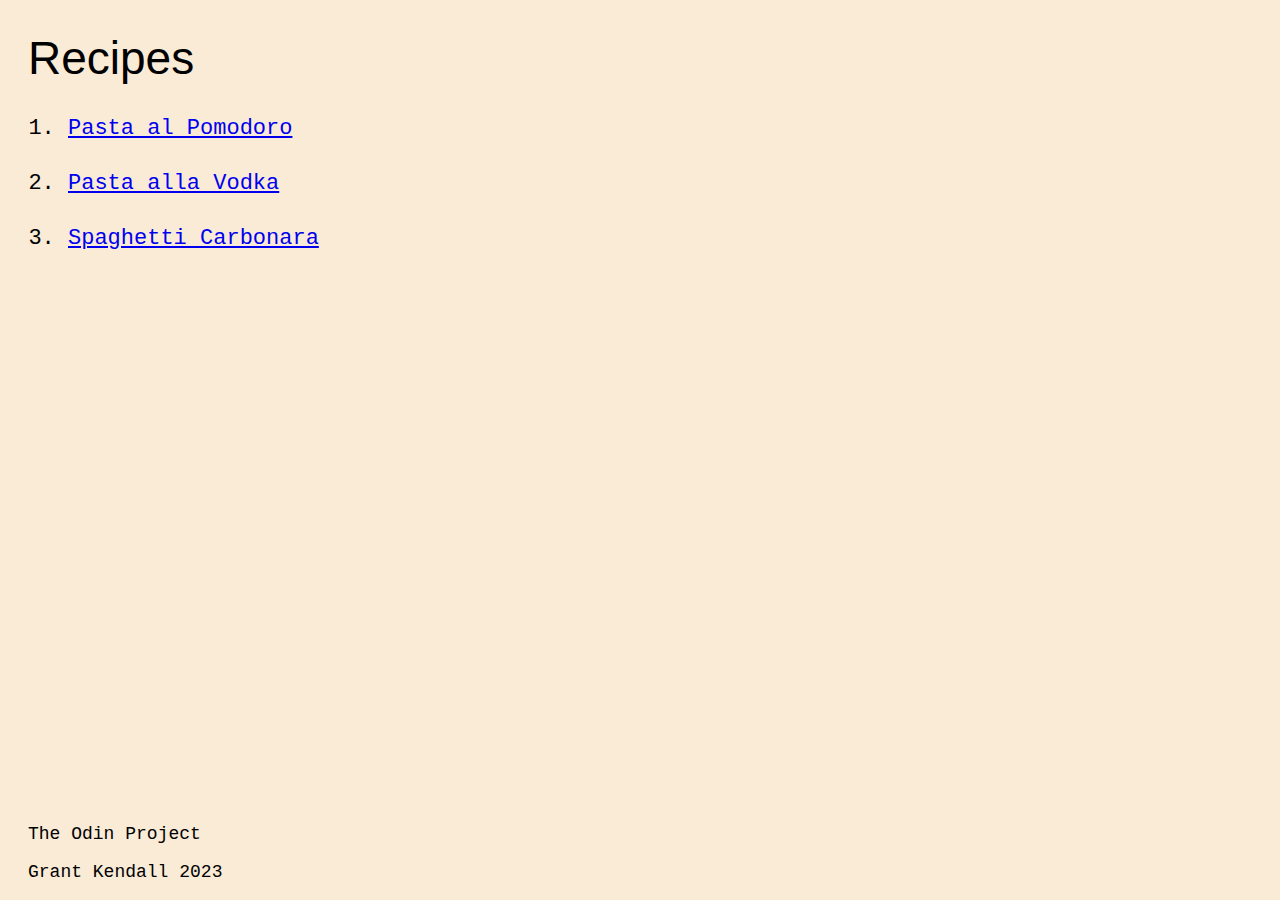
<file: index.html>
<!DOCTYPE html>
<html lang="en">
<head>
    <meta charset="UTF-8">
    <meta name="viewport" content="width=device-width, initial-scale=1.0">
    <title>Three Pasta Recipes</title>
    <link rel="stylesheet" href="style.css">
</head>
<body>
    
    <h1>Recipes</h1>
      
      <ol class="recipe-links">
        <li><a href="./recipes/pasta-al-pomodoro.html">Pasta al Pomodoro</a></li>
        <li><a href="./recipes/pasta-alla-vodka.html">Pasta alla Vodka</a></li>
        <li><a href="./recipes/spaghetti-carbonara.html">Spaghetti Carbonara</a></li>
      </ol>

      <footer>
        <p>The Odin Project </p>
        <p>Grant Kendall 2023</p>
      </footer>

</body>
</html>
</file>
<file: style.css>
body {
    background-color: antiquewhite;
    padding-left: 20px;
}

h1, 
h2 {
    font-size: 46px;
    font-weight: normal;
    font-family: Arial, Helvetica, sans-serif;
}

.recipe-header {
    font-size: 26px;
    font-weight: normal;
    text-decoration: underline;
}

ul,
ol,
p {
    font-family: 'Courier New', Courier, monospace;
    font-size: 18px;
}

.recipe-links li {
    padding-bottom: 30px;
    font-size: 22px;
}

.method {
    margin-bottom: 50px;
}

.method li {
    line-height: 30px;
}

.method li,
.ingredients li {
    padding-bottom: 20px;
}

img {
    height: 400px;
    width: auto;
}

footer {
    position: fixed;
    bottom: 0;
    width: 100%;
    background-color: antiquewhite;
}

footer p {   
    padding-bottom: 0;
}
</file>
